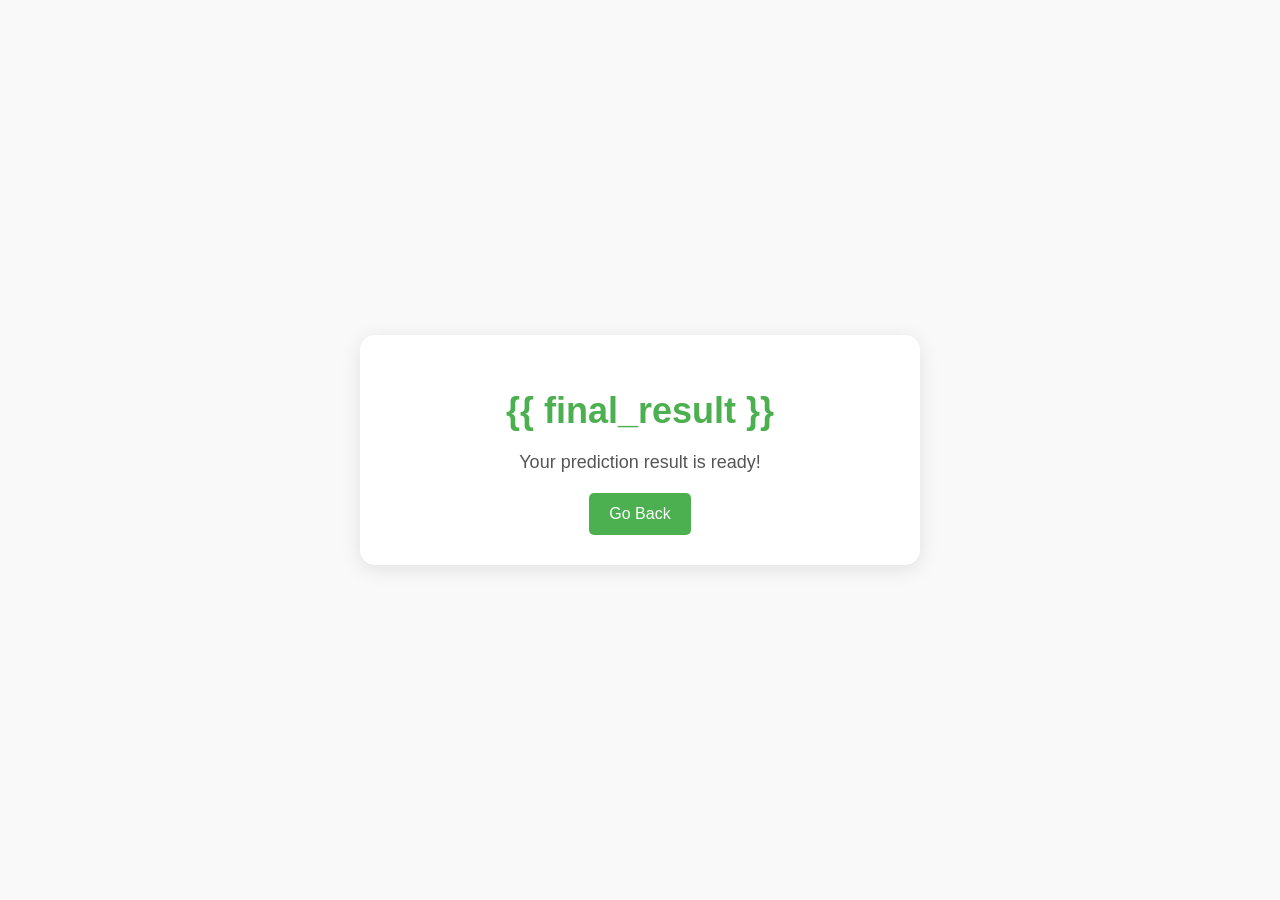
<file: templates/results.html>
<!DOCTYPE html>
<html lang="en">

<head>
    <meta charset="UTF-8">
    <meta name="viewport" content="width=device-width, initial-scale=1.0">
    <title>Loan Approval Prediction</title>
    <style>
        body {
            font-family: 'Segoe UI', Tahoma, Geneva, Verdana, sans-serif;
            background-color: #f9f9f9; /* Light background */
            margin: 0;
            padding: 0;
            display: flex;
            justify-content: center;
            align-items: center;
            height: 100vh;
            color: #333;
        }

        .container {
            max-width: 500px;
            width: 100%;
            background-color: #fff; /* White background for container */
            padding: 30px;
            border-radius: 15px;
            box-shadow: 0 4px 20px rgba(0, 0, 0, 0.1); /* Light shadow */
            text-align: center;
        }

        h1 {
            font-size: 36px;
            color: #4CAF50; /* Green color */
            margin-bottom: 20px;
        }

        p {
            font-size: 18px;
            color: #555; /* Darker gray color for text */
            margin-bottom: 20px;
        }

        .cta {
            display: flex;
            justify-content: center;
        }

        .cta a {
            background-color: #4CAF50; /* Green color */
            color: #fff;
            border: none;
            padding: 12px 20px;
            border-radius: 5px;
            cursor: pointer;
            font-size: 16px;
            text-decoration: none;
            transition: background-color 0.3s, transform 0.3s;
        }

        .cta a:hover {
            background-color: #45a049; /* Slightly darker green on hover */
            transform: scale(1.05);
        }

        .cta a:focus {
            outline: 2px solid #4CAF50;
            outline-offset: 4px;
        }
    </style>
</head>

<body>

    <div class="container">
        <h1>{{ final_result }}</h1>
        <p>Your prediction result is ready!</p>
        <div class="cta">
            <a href="/">Go Back</a>
        </div>
    </div>

</body>

</html>
</file>
